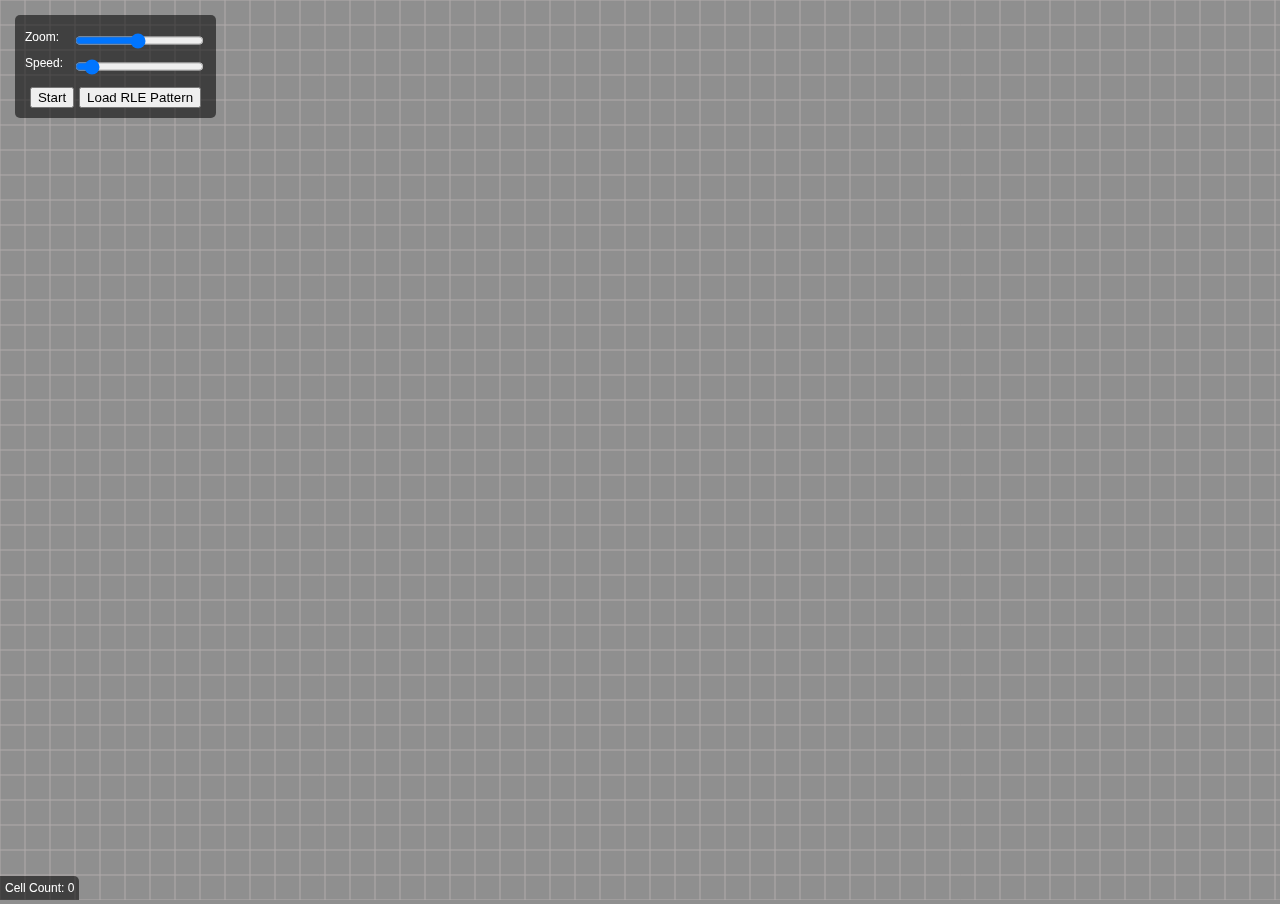
<file: gameoflife/index.html>
<!DOCTYPE html>
<html lang="en">
  <head>
    <meta charset="utf-8" />
    <link rel="icon" href="/favicon.ico" />
    <meta name="viewport" content="width=device-width,initial-scale=1" />
    <meta name="theme-color" content="#000000" />
    <meta name="description" content="Conway's Game of Life in React" />
    <link rel="apple-touch-icon" href="/logo192.png" />
    <link rel="manifest" href="/manifest.json" />
    <title>Game of Life</title>
    <script defer="defer" src="main.3b23965c.js"></script>
    <link href="main.a39d6df6.css" rel="stylesheet" />
  </head>
  <body>
    <noscript>You need to enable JavaScript to run this app.</noscript>
    <div id="root"></div>
  </body>
</html>
</file>
<file: gameoflife/main.a39d6df6.css>
body{-webkit-font-smoothing:antialiased;-moz-osx-font-smoothing:grayscale;background:#8f8f8f;font-family:-apple-system,BlinkMacSystemFont,Segoe UI,Roboto,Oxygen,Ubuntu,Cantarell,Fira Sans,Droid Sans,Helvetica Neue,sans-serif;margin:0;overflow:hidden}code{font-family:source-code-pro,Menlo,Monaco,Consolas,Courier New,monospace}.game-controls-wrapper{background:#0000008c;border-radius:5px;color:#fff;font-size:12px;margin:15px;padding:10px;position:absolute}.slide-container{display:flex;height:21px;justify-content:space-between;margin:5px 0}.slide-container label{margin-right:10px}.drawn-cells-count{background:#0000008c;border-top-right-radius:5px;bottom:0;color:#fff;font-size:12px;padding:5px;position:absolute}.button-group{display:flex;justify-content:space-evenly;margin-top:10px}
/*# sourceMappingURL=main.a39d6df6.css.map*/
</file>
